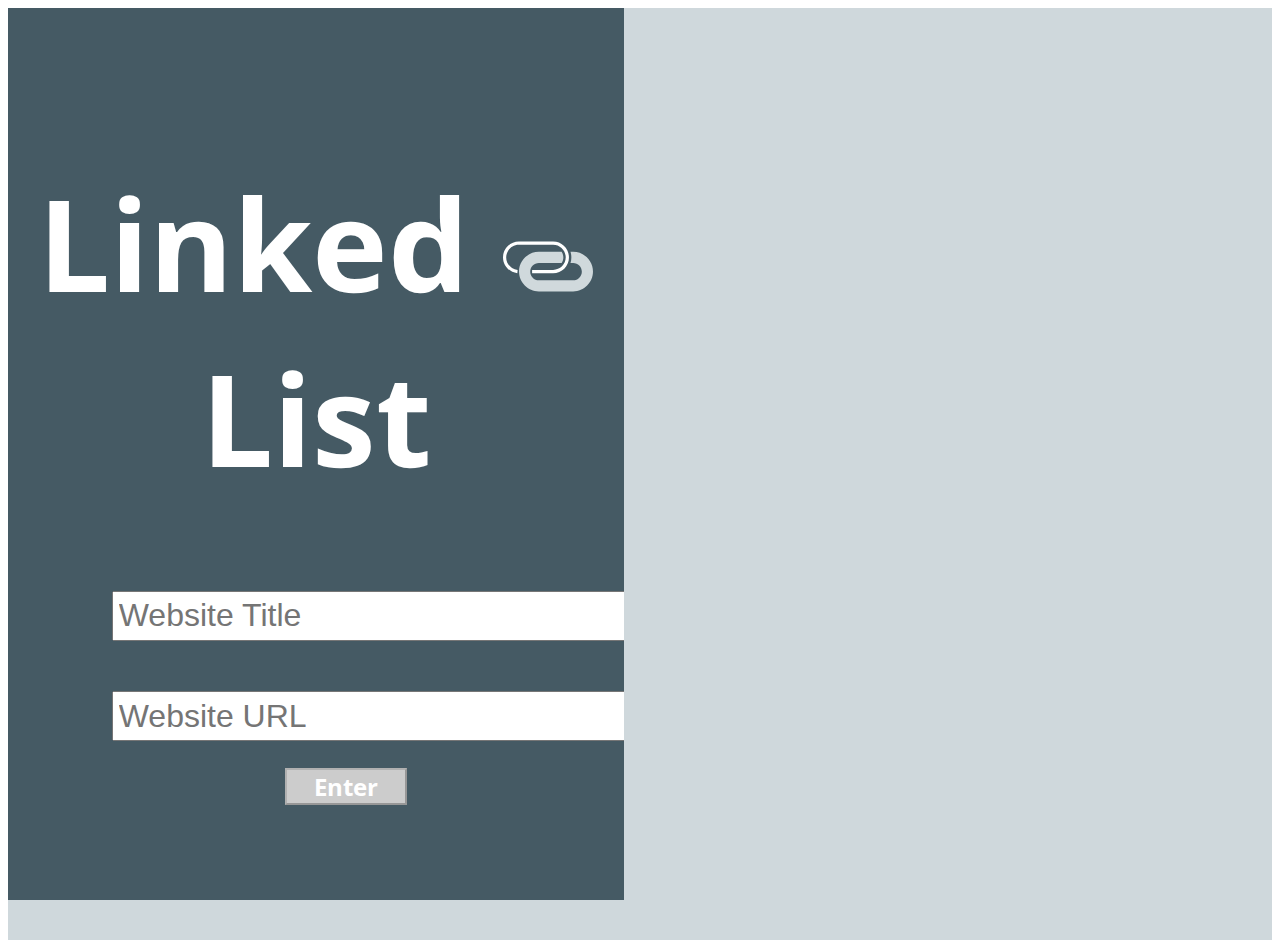
<file: index.html>
<!DOCTYPE html>
<html>
<head>
  <link href="https://fonts.googleapis.com/css?family=Open+Sans:400,800" rel="stylesheet">
  <link rel="stylesheet" type="text/css" href="style.css">
  <title>Linked List</title>
</head>
<body>
  <main>
   <section class='input-section'>
    <header>
      <section class="header">
        <h1>Linked <img class="image" src="image/linked-list-logo.svg"> List</h1>
      </section>
    </header>
    <article class="title-section">
      <input type="text" name="website" class="website-title-input" placeholder="Website Title">
    </article>
    <article class="url-section">
      <input type="url" required name="url" class="url-input" placeholder="Website URL">
    </article>
    <article class="enter-button-section">
      <button type="submit" class="button-enter" disabled>Enter</button>
    </article>
    <article class="bookmark-counters">
    </article>
    <article class="read-counters">
    </article>  
  </section>
  <section class="card-section">
    <ul class="card-information"></ul>
  </section>
 </main>
<script type="text/javascript" src="script.js"></script>
</body>
</html>
</file>
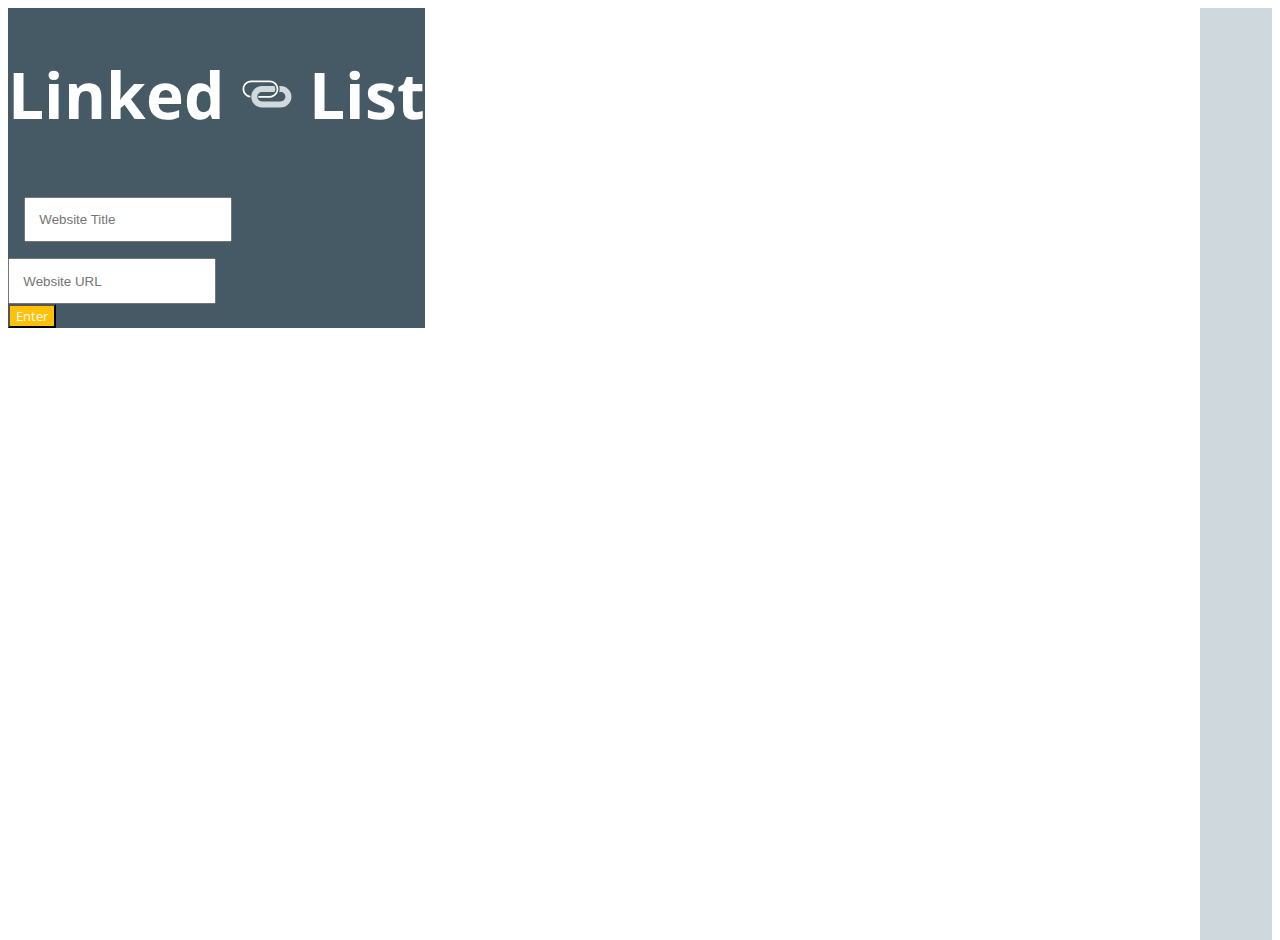
<file: linkList/index.html>
<!DOCTYPE html>
<html>
<head>
  <link href="https://fonts.googleapis.com/css?family=Open+Sans:400,800" rel="stylesheet">
  <link rel="stylesheet" type="text/css" href="style.css">
  <title>Linked List</title>
</head>
<body>


  <main>
    <header>
      <section class="header">
        <h1>Linked <span><img class="image" src="image/linked-list-logo.svg" width=50 height=50></span> List</h1>
      </section>
    </header>

    <article class="title-section">
      <input type="text" name="website" class="website-title-input" placeholder="Website Title">
    </article>

    <article class="url-section">
      <input type="url" required name="url" class="url-input" placeholder="Website URL">
    </article>

    <article class="enter-button-section">
      <button type="submit" class="button-enter">Enter</button>
    </article>
  </main>

  <section class="card-section">
    <ul class="card-information"></ul>
  </section>

 <!--  <section class="card-section">
    <section class="card">
      <article class="card-title-article">
        <p class="card-website-title">The Website Title</p>
      </article>

      <article class="card-url-article">
        <p class="card-url">www.url.com</p>
      </article>

      <article class="read-delete-article">
        <button class="button-read">Read</button>
        <button class="button-delete">Delete</button>
      </article>
    </section>
  </section> -->

<script type="text/javascript" src="script.js"></script>
</body>
</html>
</file>
<file: style.css>
body {
  font-family: 'Open Sans', sans-serif;
}

.header {
  color: #ffffff;
  font-size: 4em;
  text-align: center;
  padding: 10% 0 0 0;
}

.image {
  width: 15%;
}

main {
 background-color: #cfd8dc;
 display: flex;
 justify-content: space-evenly;
 /*display: block;*/
}

.input-section {
  background-color: #455a64;
  display: flex;
  justify-content: center;
  align-items: center;
  width: 50%;
  height: 100%;
  flex-direction: column;
  /*display: inline-block;*/

} 

.title-section {
  display: flex;
  align-items: center;
  

}

.website-title-input {
  padding: 1% 40% 1% 1%;
  font-size: 2em;
  margin: 0% 2% 6% 2%;
}

.url-section {
  display: flex;
  align-items: center;

}

.url-input {
  padding: 1% 40% 1% 1%;
  font-size: 2em;
  margin: 6% 2%;

}

.enter-button-section {
  display: flex;
  padding: 0 0 10% 0;
}

.button-enter {
  background-color: #ffc107;
  color: #ffffff;
  font-family: 'Open Sans', sans-serif;
  font-size: 1.5em;
  font-weight: bold; 
  padding: 0% 40%;
  margin: 2% 4%;
}

}

.button-enter:hover {
  background-color: #ffd773;
  color: #ffffff;
}

.button-enter:disabled {
  background-color: #ccc;
}

.card-section {
  background-color: #cfd8dc;
  height: 100vh;
  padding: 1em;
  width: 50%;
  display: inline-block;
}

.card {
  background-color: #ffffff;
  border: 2px solid #607d8b;
  border-color: #607d8b;
  margin: 0 auto 1em;
  padding: 0em 2em 1em 1.5em;
  width: 90%;
}

.card-title-article {
  box-sizing: border-box;
  color: #455a64;
}

.card-website-title {
  color: #455a64;
  font-size: 1.5em;
  font-weight: 800;
  line-height: .75em;
  text-underline-position: 
}

.card-url-article {
  border-top: .15em solid #cfd8dc;
  border-bottom: .15em solid #cfd8dc;
}

.card-url {
  color: #607d8b;
  font-weight: 400;
}

.read-delete-article {
  padding: .5em 0em .5em 0em;
}

.small-button {
  border-radius: none;
  border: none;
  border-bottom: .1em solid #cfd8dc;
}

.button-read {
  float: left;
}

.button-delete {
  float: right;
}

.bookmark-counters {
  margin: 1em 1em 1em 1em ;
}

.read-class-change {
  color: red;
  background-color: #455a64;
  color: white;
}

.card-read-class-change {
  background-color: #f2f4f4;
}

/*.read {
  background-color: #f2f4f4;
}


.read .button-read {
  color: red;
}*/

@ media screen and (max-width: ) {

.total-counter {
  color: white;
}

.read-counter{
  color: white;
}


@media screen and (max-width:900px) {
  main {
    display: flex;
    flex-direction: column;
  }

  .input-section {
    width: 900px;
  }
}
</file>
<file: linkList/style.css>
body {
  font-family: 'Open Sans', sans-serif;
}

.header {
  color: #ffffff;
  font-size: 2em;
}

.image {

}

main {
 background-color: #455a64;
 display: block;
 float: left;


}

.title-section {
  padding: 1em 1em 1em 1em;

}

.website-title-input {
  padding: 1em 1em 1em 1em;

}

.url-section {

}

.url-input {
  padding: 1em 1em 1em 1em;

}

.enter-button-section {

}

.button-enter {
  background-color: #ffc107;
  color: #ffffff;
  font-family: 'Open Sans', sans-serif;
}

.button-enter:hover {
  background-color: #ffd773;
  color: #ffffff;
}

.card-section {
  background-color: #cfd8dc;
  float: right;
  height: 100vh;
  padding: 1em;
}

.card {
  background-color: #ffffff;
  border: 2px solid #607d8b;
  border-color: #607d8b;
  margin: 0 auto 1em;
  padding: 0em 2em 1em 1.5em;
  width: 25em;
}

.card-title-article {
  box-sizing: border-box;
  color: #455a64;
}

.card-website-title {
  color: #455a64;
  font-size: 1.5em;
  font-weight: 800;
  line-height: .75em;
  text-underline-position: 
}

.card-url-article {
  border-top: .15em solid #cfd8dc;
  border-bottom: .15em solid #cfd8dc;
}

.card-url {
  color: #607d8b;
  font-weight: 400;

}

.read-delete-article {
  padding: .5em 0em .5em 0em;
  

}

.button-read {
  border-radius: none;
  float: left;

}

.button-delete {
  float: right;

}

.card-read-class-change {
  background-color: #f2f4f4;
}

.read-class-change {
  border: 10px solid;
  font-style: italic;
  color: red;
}

.read-background-class-change {

}
</file>
